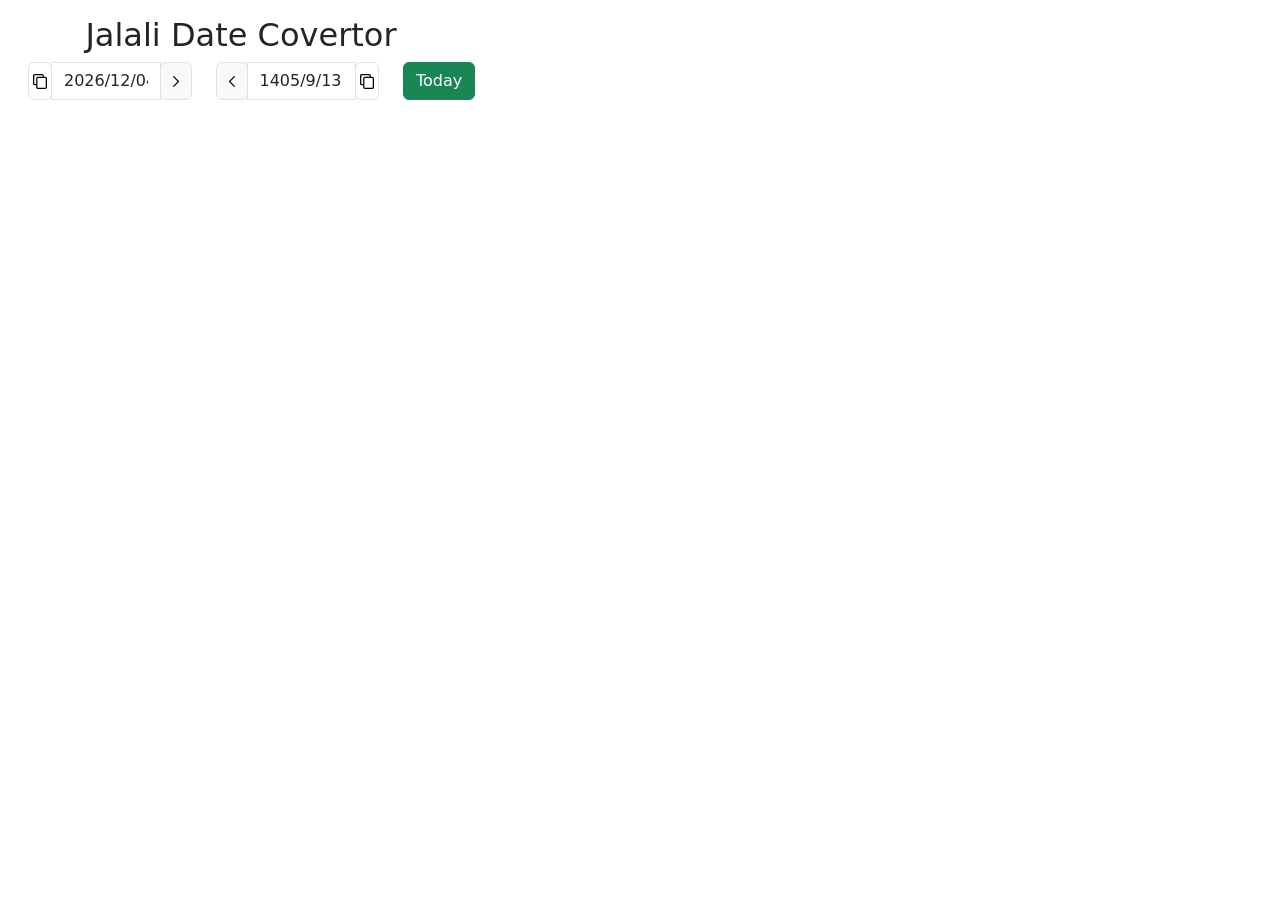
<file: popup/Index.html>
<!DOCTYPE html>
<html>

<head>
  <title>Jalali Date Convertor</title>
  <meta charset="utf-8">
  <link href="https://cdn.jsdelivr.net/npm/bootstrap@5.1.3/dist/css/bootstrap.min.css" rel="stylesheet">
</head>

<body>
  <div class="container m-3" style="width: 450px;">
    <h2 class="text-center">Jalali Date Covertor</h2>
    <div class="row">
      <div class="col-5">
        <div class="input-group mb-3">
          <div id="btnGCopy" class="input-group-prepend" role="button">
            <span class="input-group-text px-1 bg-white" id="basic-addon1">
              &shy;	
              <img src="../img/copy.svg" width="14" />
            </span>
          </div>
          <input id="txtGDate" type="text" class="form-control" placeholder="1401/02/02" aria-label="Username"
            aria-describedby="basic-addon1" autocomplete="off" />
          <div id="btnGToJ" class="input-group-prepend" role="button">
            <span class="input-group-text" id="basic-addon1">
              &shy;	
              <img src="../img/right.svg" width="6" />
            </span>
          </div>
        </div>
      </div>
      <div class="col-5">
        <div class="input-group mb-3">
          <div id="btnJToG" class="input-group-prepend" role="button">
            <span class="input-group-text" id="basic-addon1">
              &shy;	
              <img src="../img/right.svg" width="6" style="transform: rotate(180deg);"/>
            </span>
          </div>
          <input id="txtJDate" type="text" class="form-control" placeholder="1401/02/02" aria-label="Username"
            aria-describedby="basic-addon1" autocomplete="off" />            
          <div id="btnJCopy" class="input-group-prepend" role="button">
            <span class="input-group-text px-1 bg-white" id="basic-addon1">
              &shy;	
              <img src="../img/copy.svg" width="14" />
            </span>
          </div>
        </div>
      </div>
      <div class="col-2">
        <button id="btnToday" type="button" class="btn btn-success">Today</button>
      </div>
    </div>
  </div>
</body>
<script src="../js/jquery-3.7.1.min.js"></script>
<script src="../js/jalaali.min.js"></script>
<script src="../js/jalaali-core.js"></script>
<script src="../popup/script.js"></script>

</html>
</file>
